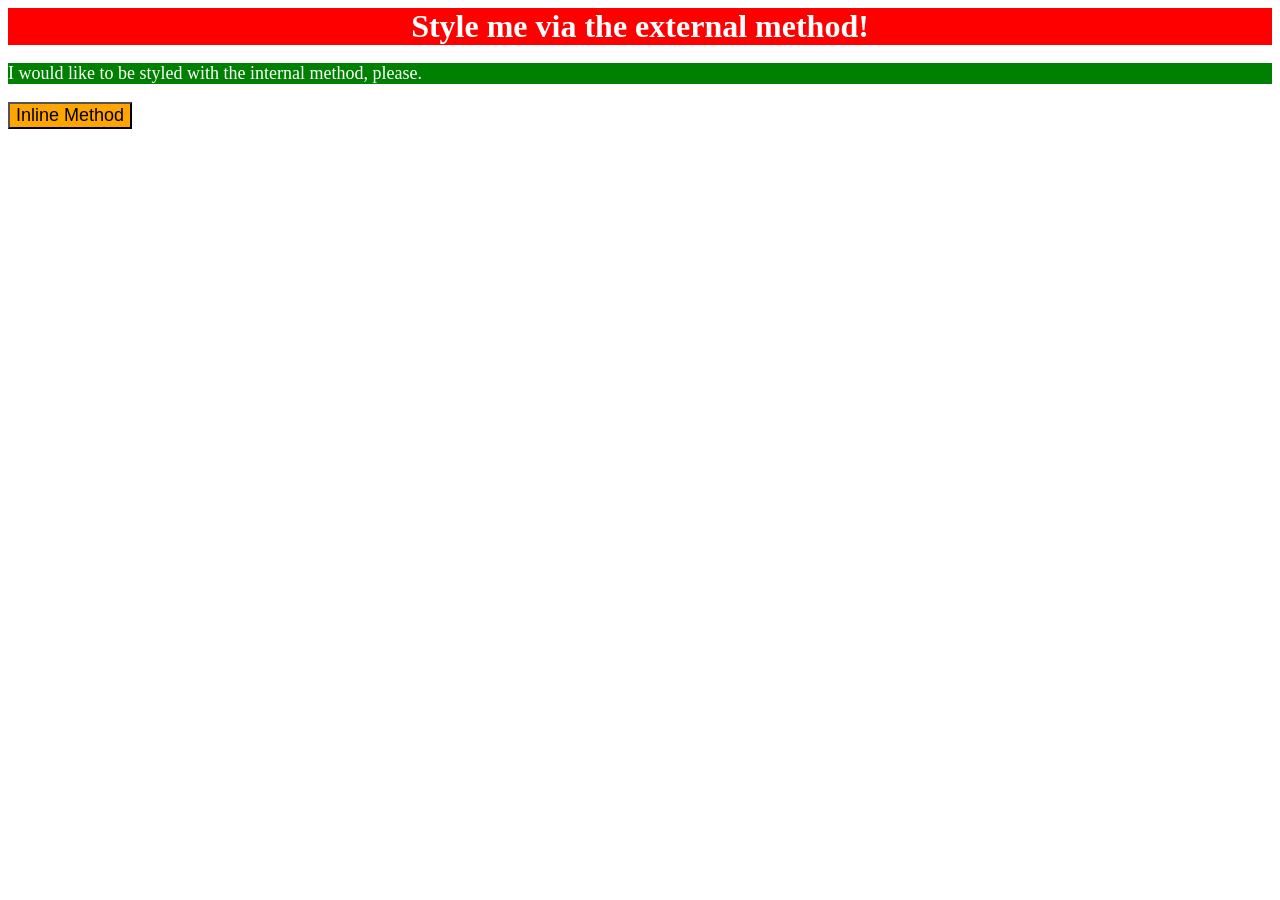
<file: foundations/intro-to-css/01-css-methods/index.html>
<!DOCTYPE html>
<html lang="en">
  <head>
    <!-- external css -->
    <link href="./styles.css" rel="stylesheet">
    
    <!-- internal css -->
    <style>
      p {
        background-color: green;
        color: white;
        font-size: 18px;
      }
    </style>
    <meta charset="UTF-8">
    <meta http-equiv="X-UA-Compatible" content="IE=edge">
    <meta name="viewport" content="width=device-width, initial-scale=1.0">
    <title>Methods for Adding CSS</title>
  </head>
  <body>
    <div>Style me via the external method!</div>
    <p>I would like to be styled with the internal method, please.</p>
    <button style="background-color: orange; font-size: 18px;">Inline Method</button>
  </body>
</html>
</file>
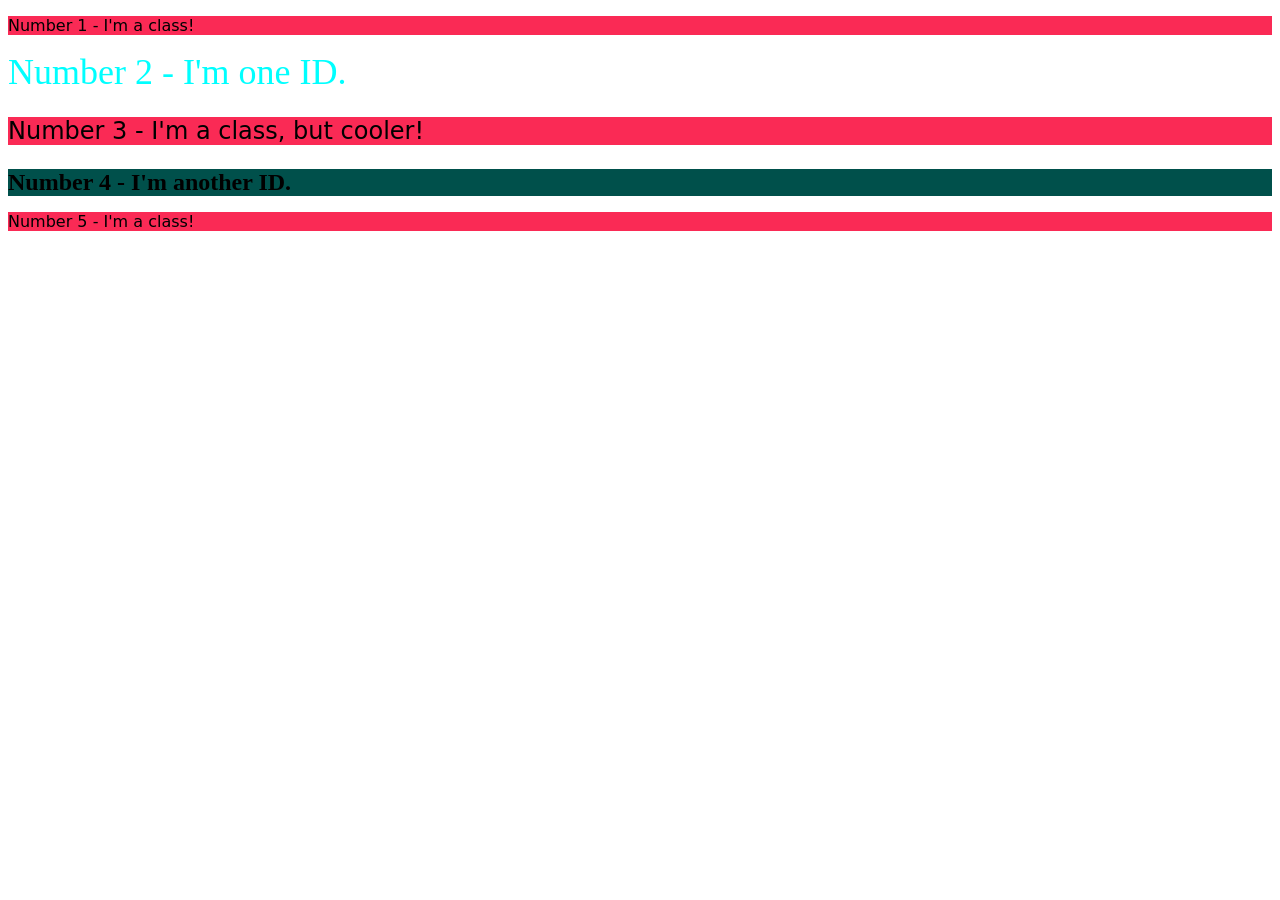
<file: foundations/intro-to-css/02-class-id-selectors/index.html>
<!DOCTYPE html>
<html lang="en">
  <head>
    <meta charset="UTF-8">
    <meta http-equiv="X-UA-Compatible" content="IE=edge">
    <meta name="viewport" content="width=device-width, initial-scale=1.0">
    <title>Class and ID Selectors</title>
    <link rel="stylesheet" href="style.css">
  </head>
  
  <body>
    <p class="odd">Number 1 - I'm a class!</p>
    <div id="num2">Number 2 - I'm one ID.</div>
    <p class="odd font-adjustment">Number 3 - I'm a class, but cooler!</p>
    <div class="font-adjustment" id="num4">Number 4 - I'm another ID.</div>
    <p class="odd">Number 5 - I'm a class!</p>
  </body>
</html>
</file>
<file: foundations/intro-to-css/01-css-methods/styles.css>
/* external css */

div {
    background-color: red;
    color: white;
    font-size: 32px;
    text-align: center;
    font-weight: bold;
}
</file>
<file: foundations/intro-to-css/02-class-id-selectors/style.css>
/* class selector */
.odd {
    background-color: #FA2A55;
    font-family: Verdana, "DejaVu Sans", sans-serif;
}


.font-adjustment {
    font-size: 24px;
}

/* id selector */
#num2 {
    color: #00FFFF ;
    font-size: 36px;
}

/* chain selectors*/
.font-adjustment#num4 {
    background-color: #00504B;
    font-weight: bold;
}
</file>
